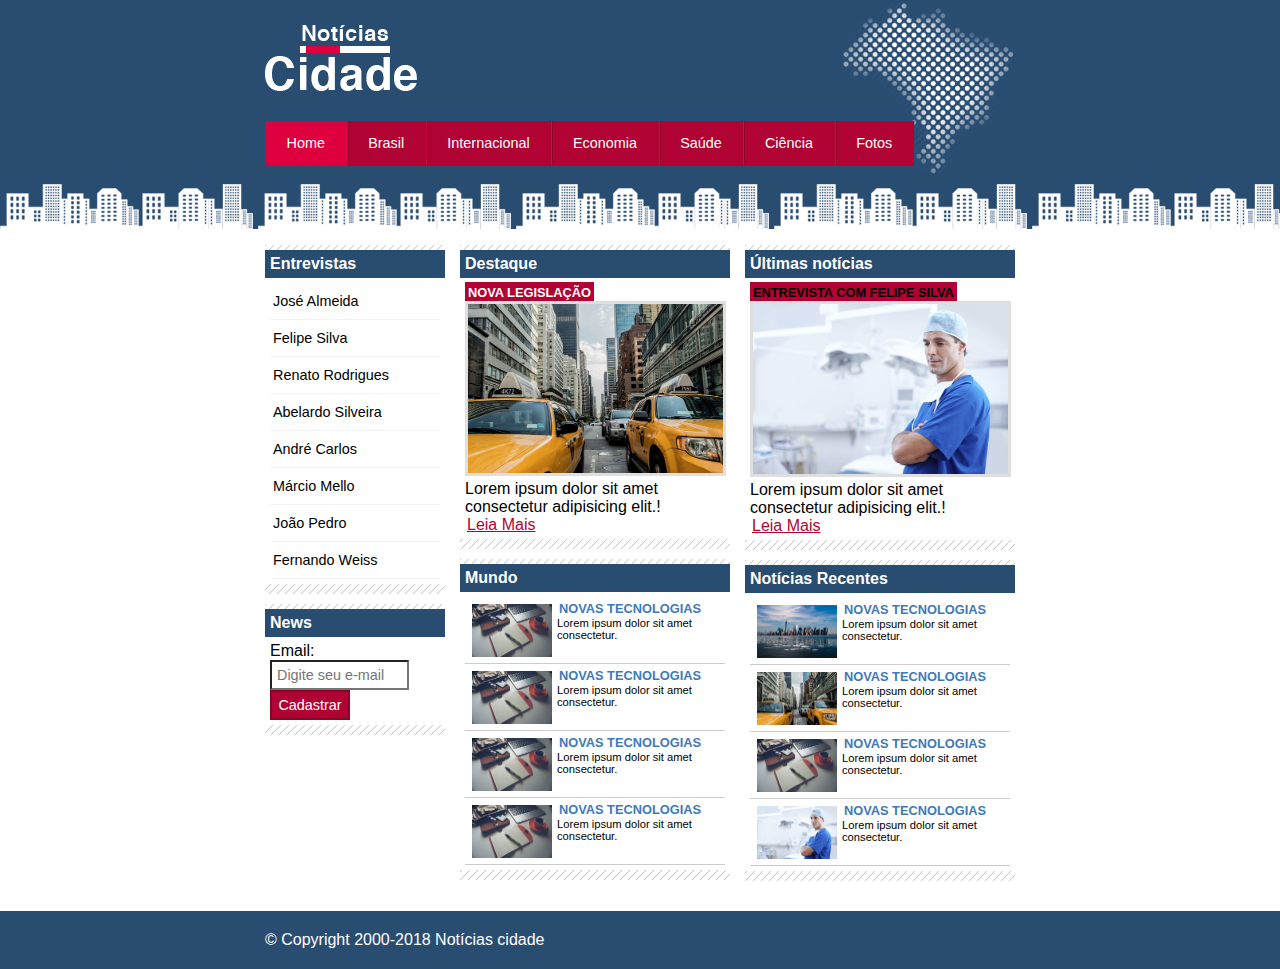
<file: index.html>
<!DOCTYPE html>
<html lang="pt-br">

<head>
    <meta charset="UTF-8">
    <meta http-equiv="X-UA-Compatible" content="IE=edge">
    <meta name="viewport" content="width=device-width, initial-scale=1.0">
    <meta name="description" content="">
    <meta name="keywords" content="">
    <meta name="author" content="Alvaro Carvalho de Lima">
    <meta name="robots" content="index, follow">
    <link rel="stylesheet" href="css/style.css">

    <title>Notícias Cidade - Seu site de notícias</title>
</head>

<body id="" class="home">

    <!-- Começo do container -->
    <div id="container">

        <!-- Começo do topo -->
        <div id="topo">
            <h1 class="logo">Noticias Cidade</h1>
            <ul id="navegacao">
                <li class="primeiro">
                    <a id="home" href="index.html">Home</a>
                </li>
                <li>
                    <a id="brasil" href="brasil.html">Brasil</a>
                </li>
                <li>
                    <a id="internacional" href="internacional.html">Internacional</a>
                </li>
                <li>
                    <a id="economia" href="economia.html">Economia</a>
                </li>
                <li>
                    <a id="saude" href="saude.html">Saúde</a>
                </li>
                <li>
                    <a id="ciencia" href="ciencia.html">Ciência</a>
                </li>
                <li>
                    <a id="fotos" href="fotos.html">Fotos</a>
                </li>
            </ul>
        </div>
        <!-- //Fim do topo -->

        <!-- Começo do conteúdo -->
        <div id="conteudo">

            <!-- Começo do conteúdo primário -->
            <div id="primario">

                <!-- Começo caixa (destaque)-->
                <div class="caixa destaque">
                    <h2>Destaque</h2>

                    <!-- Começo do conteudo da caixa -->
                    <div class="caixa-conteudo">
                        <h3>Nova legislação</h3>
                        <img class="imagem-principal" src="img/taxi.jpg" alt="">
                        <p>Lorem ipsum dolor sit amet consectetur adipisicing elit.!</p>
                        <a href="#">Leia Mais</a>
                    </div>
                    <!-- // Fim do conteudo da caixa -->

                </div>
                <!-- // Fim caixa (destaque)-->

                <!-- Começo caixa -->
                <div class="caixa">
                    <h2>Mundo</h2>

                    <!-- Começo do conteudo da caixa -->
                    <div class="caixa-conteudo">

                        <!-- Começo da lista de noticias -->
                        <ul class="lista-noticias">
                            <li>
                                <a href="#">
                                    <img src="img/tecnologia.jpg" width="80" alt="">
                                    <h3>Novas tecnologias</h3>
                                    <p>Lorem ipsum dolor sit amet consectetur.</p>
                                </a>
                            </li>
                            <li>
                                <a href="#">
                                    <img src="img/tecnologia.jpg" width="80" alt="">
                                    <h3>Novas tecnologias</h3>
                                    <p>Lorem ipsum dolor sit amet consectetur.</p>
                                </a>
                            </li>
                            <li>
                                <a href="#">
                                    <img src="img/tecnologia.jpg" width="80" alt="">
                                    <h3>Novas tecnologias</h3>
                                    <p>Lorem ipsum dolor sit amet consectetur.</p>
                                </a>
                            </li>
                            <li>
                                <a href="#">
                                    <img src="img/tecnologia.jpg" width="80" alt="">
                                    <h3>Novas tecnologias</h3>
                                    <p>Lorem ipsum dolor sit amet consectetur.</p>
                                </a>
                            </li>
                        </ul>
                        <!-- // Fim da lista de noticias -->

                    </div>
                    <!-- // Fim do conteudo da caixa -->

                </div>
                <!-- // Fim caixa -->

            </div>
            <!-- // Fim do conteúdo primário -->

            <!-- Começo secundário -->
            <div id="secundario">

                <!-- Começo caixa -->
                <div class="caixa recentes">
                    <h2>Últimas notícias</h2>

                    <!-- Começo do conteudo da caixa -->
                    <div class="caixa-conteudo">
                        <h3>Entrevista com Felipe Silva</h3>
                        <img class="imagem-principal" src="img/doutor.jpg" alt="">
                        <p>Lorem ipsum dolor sit amet consectetur adipisicing elit.!</p>
                        <a href="#">Leia Mais</a>
                    </div>
                    <!-- // Fim do conteudo da caixa -->

                </div>
                <!-- // Fim caixa -->

                <!-- Começo caixa -->
                <div class="caixa">
                    <h2>Notícias Recentes</h2>

                    <!-- Começo do conteudo da caixa -->
                    <div class="caixa-conteudo">

                        <!-- Começo da lista de noticias -->
                        <ul class="lista-noticias">
                            <li>
                                <a href="#">
                                    <img src="img/cidade.jpg" width="80" alt="">
                                    <h3>Novas tecnologias</h3>
                                    <p>Lorem ipsum dolor sit amet consectetur.</p>
                                </a>
                            </li>
                            <li>
                                <a href="#">
                                    <img src="img/taxi.jpg" width="80" alt="">
                                    <h3>Novas tecnologias</h3>
                                    <p>Lorem ipsum dolor sit amet consectetur.</p>
                                </a>
                            </li>
                            <li>
                                <a href="#">
                                    <img src="img/tecnologia.jpg" width="80" alt="">
                                    <h3>Novas tecnologias</h3>
                                    <p>Lorem ipsum dolor sit amet consectetur.</p>
                                </a>
                            </li>
                            <li>
                                <a href="#">
                                    <img src="img/doutor.jpg" width="80" alt="">
                                    <h3>Novas tecnologias</h3>
                                    <p>Lorem ipsum dolor sit amet consectetur.</p>
                                </a>
                            </li>
                        </ul>
                        <!-- // Fim da lista de noticias -->

                    </div>
                    <!-- // Fim do conteudo da caixa -->

                </div>
                <!-- // Fim da caixa -->

            </div>
            <!-- // Fim secundário -->


            <!-- Começo lateral -->
            <div id="lateral">

                <!-- Começo caixa -->
                <div class="caixa">
                    <h2>Entrevistas</h2>

                    <!-- Começo do conteudo da caixa -->
                    <div class="caixa-conteudo">
                        <ul>
                            <li><a href="#">José Almeida</a></li>
                            <li><a href="#">Felipe Silva</a></li>
                            <li><a href="#">Renato Rodrigues</a></li>
                            <li><a href="#">Abelardo Silveira</a></li>
                            <li><a href="#">André Carlos</a></li>
                            <li><a href="#">Márcio Mello</a></li>
                            <li><a href="#">João Pedro</a></li>
                            <li><a href="#">Fernando Weiss</a></li>
                        </ul>
                    </div>
                    <!-- // Fim do conteudo da caixa -->

                </div>
                <!-- // Fim caixa -->

                <!-- Começo da caixa -->
                <div class="caixa">
                    <h2>News</h2>

                    <!-- Começo do conteúdo da caixa -->
                    <div class="caixa-conteudo">
                        <form action="#">
                            <div>
                                <label for="email">Email:</label>
                                <input type="email" name="email" id="email" placeholder="Digite seu e-mail">
                            </div>
                            <div>
                                <input class="btn" type="submit" value="Cadastrar">
                            </div>
                        </form>
                    </div>
                    <!-- // Fim do conteúdo da caixa -->

                </div>
                <!-- // Fim da caixa -->

            </div>
            <!-- // Fim lateral -->

        </div>
        <!-- // Fim do conteudo -->

    </div>
    <!-- // Fim do container -->

    <!-- Começo do rodape -->
    <div id="container-rodape">
        <div id="rodape">
            &copy; Copyright 2000-2018 Notícias cidade
        </div>
    </div>
    <!-- // Fim do rodape -->

</body>

</html>
</file>
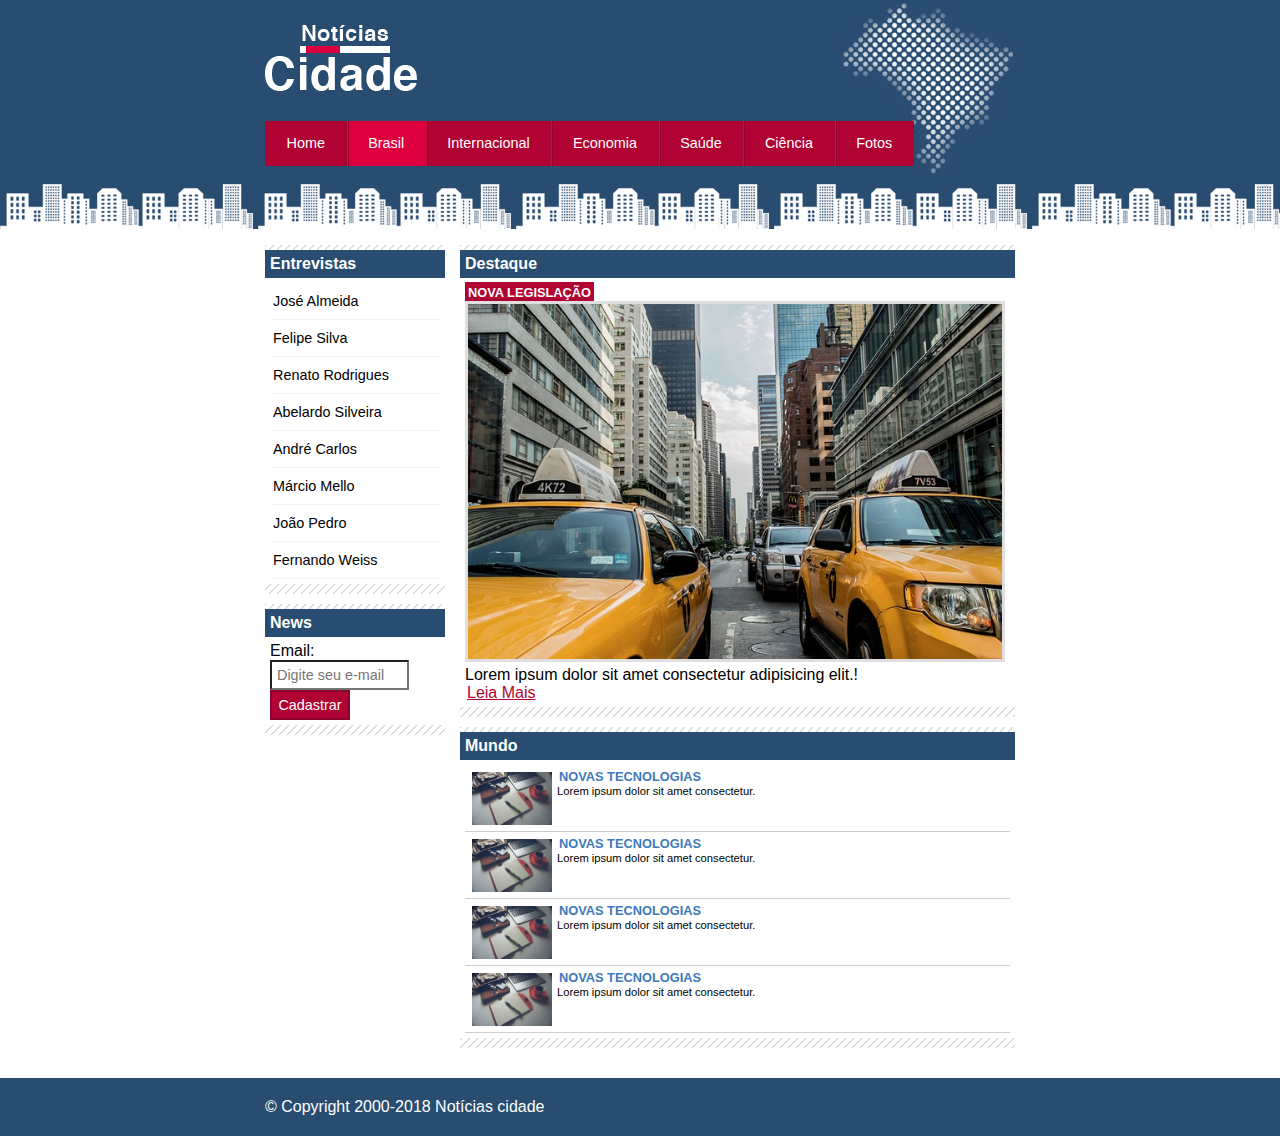
<file: brasil.html>
<!DOCTYPE html>
<html lang="pt-br">

<head>
    <meta charset="UTF-8">
    <meta http-equiv="X-UA-Compatible" content="IE=edge">
    <meta name="viewport" content="width=device-width, initial-scale=1.0">
    <meta name="description" content="">
    <meta name="keywords" content="">
    <meta name="author" content="Alvaro Carvalho de Lima">
    <meta name="robots" content="index, follow">
    <link rel="stylesheet" href="css/style.css">

    <title>Notícias Cidade - Seu site de notícias</title>
</head>

<body id="duas-colunas" class="brasil">

    <!-- Começo do container -->
    <div id="container">

        <!-- Começo do topo -->
        <div id="topo">
            <h1 class="logo">Noticias Cidade</h1>
            <ul id="navegacao">
                <li class="primeiro">
                    <a id="home" href="index.html">Home</a>
                </li>
                <li>
                    <a id="brasil" href="brasil.html">Brasil</a>
                </li>
                <li>
                    <a id="internacional" href="internacional.html">Internacional</a>
                </li>
                <li>
                    <a id="economia" href="economia.html">Economia</a>
                </li>
                <li>
                    <a id="saude" href="saude.html">Saúde</a>
                </li>
                <li>
                    <a id="ciencia" href="ciencia.html">Ciência</a>
                </li>
                <li>
                    <a id="fotos" href="fotos.html">Fotos</a>
                </li>
            </ul>
        </div>
        <!-- //Fim do topo -->

        <!-- Começo do conteúdo -->
        <div id="conteudo">

            <!-- Começo do conteúdo primário -->
            <div id="primario">

                <!-- Começo caixa (destaque)-->
                <div class="caixa destaque">
                    <h2>Destaque</h2>

                    <!-- Começo do conteudo da caixa -->
                    <div class="caixa-conteudo">
                        <h3>Nova legislação</h3>
                        <img class="imagem-principal" src="img/taxi.jpg" alt="">
                        <p>Lorem ipsum dolor sit amet consectetur adipisicing elit.!</p>
                        <a href="#">Leia Mais</a>
                    </div>
                    <!-- // Fim do conteudo da caixa -->

                </div>
                <!-- // Fim caixa (destaque)-->

                <!-- Começo caixa -->
                <div class="caixa">
                    <h2>Mundo</h2>

                    <!-- Começo do conteudo da caixa -->
                    <div class="caixa-conteudo">

                        <!-- Começo da lista de noticias -->
                        <ul class="lista-noticias">
                            <li>
                                <a href="#">
                                    <img src="img/tecnologia.jpg" width="80" alt="">
                                    <h3>Novas tecnologias</h3>
                                    <p>Lorem ipsum dolor sit amet consectetur.</p>
                                </a>
                            </li>
                            <li>
                                <a href="#">
                                    <img src="img/tecnologia.jpg" width="80" alt="">
                                    <h3>Novas tecnologias</h3>
                                    <p>Lorem ipsum dolor sit amet consectetur.</p>
                                </a>
                            </li>
                            <li>
                                <a href="#">
                                    <img src="img/tecnologia.jpg" width="80" alt="">
                                    <h3>Novas tecnologias</h3>
                                    <p>Lorem ipsum dolor sit amet consectetur.</p>
                                </a>
                            </li>
                            <li>
                                <a href="#">
                                    <img src="img/tecnologia.jpg" width="80" alt="">
                                    <h3>Novas tecnologias</h3>
                                    <p>Lorem ipsum dolor sit amet consectetur.</p>
                                </a>
                            </li>
                        </ul>
                        <!-- // Fim da lista de noticias -->

                    </div>
                    <!-- // Fim do conteudo da caixa -->

                </div>
                <!-- // Fim caixa -->

            </div>
            <!-- // Fim do conteúdo primário -->

            <!-- Começo secundário -->
            <div id="secundario">

                <!-- Começo caixa -->
                <div class="caixa recentes">
                    <h2>Últimas notícias</h2>

                    <!-- Começo do conteudo da caixa -->
                    <div class="caixa-conteudo">
                        <h3>Entrevista com Felipe Silva</h3>
                        <img class="imagem-principal" src="img/doutor.jpg" alt="">
                        <p>Lorem ipsum dolor sit amet consectetur adipisicing elit.!</p>
                        <a href="#">Leia Mais</a>
                    </div>
                    <!-- // Fim do conteudo da caixa -->

                </div>
                <!-- // Fim caixa -->

                <!-- Começo caixa -->
                <div class="caixa">
                    <h2>Notícias Recentes</h2>

                    <!-- Começo do conteudo da caixa -->
                    <div class="caixa-conteudo">

                        <!-- Começo da lista de noticias -->
                        <ul class="lista-noticias">
                            <li>
                                <a href="#">
                                    <img src="img/cidade.jpg" width="80" alt="">
                                    <h3>Novas tecnologias</h3>
                                    <p>Lorem ipsum dolor sit amet consectetur.</p>
                                </a>
                            </li>
                            <li>
                                <a href="#">
                                    <img src="img/taxi.jpg" width="80" alt="">
                                    <h3>Novas tecnologias</h3>
                                    <p>Lorem ipsum dolor sit amet consectetur.</p>
                                </a>
                            </li>
                            <li>
                                <a href="#">
                                    <img src="img/tecnologia.jpg" width="80" alt="">
                                    <h3>Novas tecnologias</h3>
                                    <p>Lorem ipsum dolor sit amet consectetur.</p>
                                </a>
                            </li>
                            <li>
                                <a href="#">
                                    <img src="img/doutor.jpg" width="80" alt="">
                                    <h3>Novas tecnologias</h3>
                                    <p>Lorem ipsum dolor sit amet consectetur.</p>
                                </a>
                            </li>
                        </ul>
                        <!-- // Fim da lista de noticias -->

                    </div>
                    <!-- // Fim do conteudo da caixa -->

                </div>
                <!-- // Fim da caixa -->

            </div>
            <!-- // Fim secundário -->


            <!-- Começo lateral -->
            <div id="lateral">

                <!-- Começo caixa -->
                <div class="caixa">
                    <h2>Entrevistas</h2>

                    <!-- Começo do conteudo da caixa -->
                    <div class="caixa-conteudo">
                        <ul>
                            <li><a href="#">José Almeida</a></li>
                            <li><a href="#">Felipe Silva</a></li>
                            <li><a href="#">Renato Rodrigues</a></li>
                            <li><a href="#">Abelardo Silveira</a></li>
                            <li><a href="#">André Carlos</a></li>
                            <li><a href="#">Márcio Mello</a></li>
                            <li><a href="#">João Pedro</a></li>
                            <li><a href="#">Fernando Weiss</a></li>
                        </ul>
                    </div>
                    <!-- // Fim do conteudo da caixa -->

                </div>
                <!-- // Fim caixa -->

                <!-- Começo da caixa -->
                <div class="caixa">
                    <h2>News</h2>

                    <!-- Começo do conteúdo da caixa -->
                    <div class="caixa-conteudo">
                        <form action="#">
                            <div>
                                <label for="email">Email:</label>
                                <input type="email" name="email" id="email" placeholder="Digite seu e-mail">
                            </div>
                            <div>
                                <input class="btn" type="submit" value="Cadastrar">
                            </div>
                        </form>
                    </div>
                    <!-- // Fim do conteúdo da caixa -->

                </div>
                <!-- // Fim da caixa -->

            </div>
            <!-- // Fim lateral -->

        </div>
        <!-- // Fim do conteudo -->

    </div>
    <!-- // Fim do container -->

    <!-- Começo do rodape -->
    <div id="container-rodape">
        <div id="rodape">
            &copy; Copyright 2000-2018 Notícias cidade
        </div>
    </div>
    <!-- // Fim do rodape -->

</body>

</html>
</file>
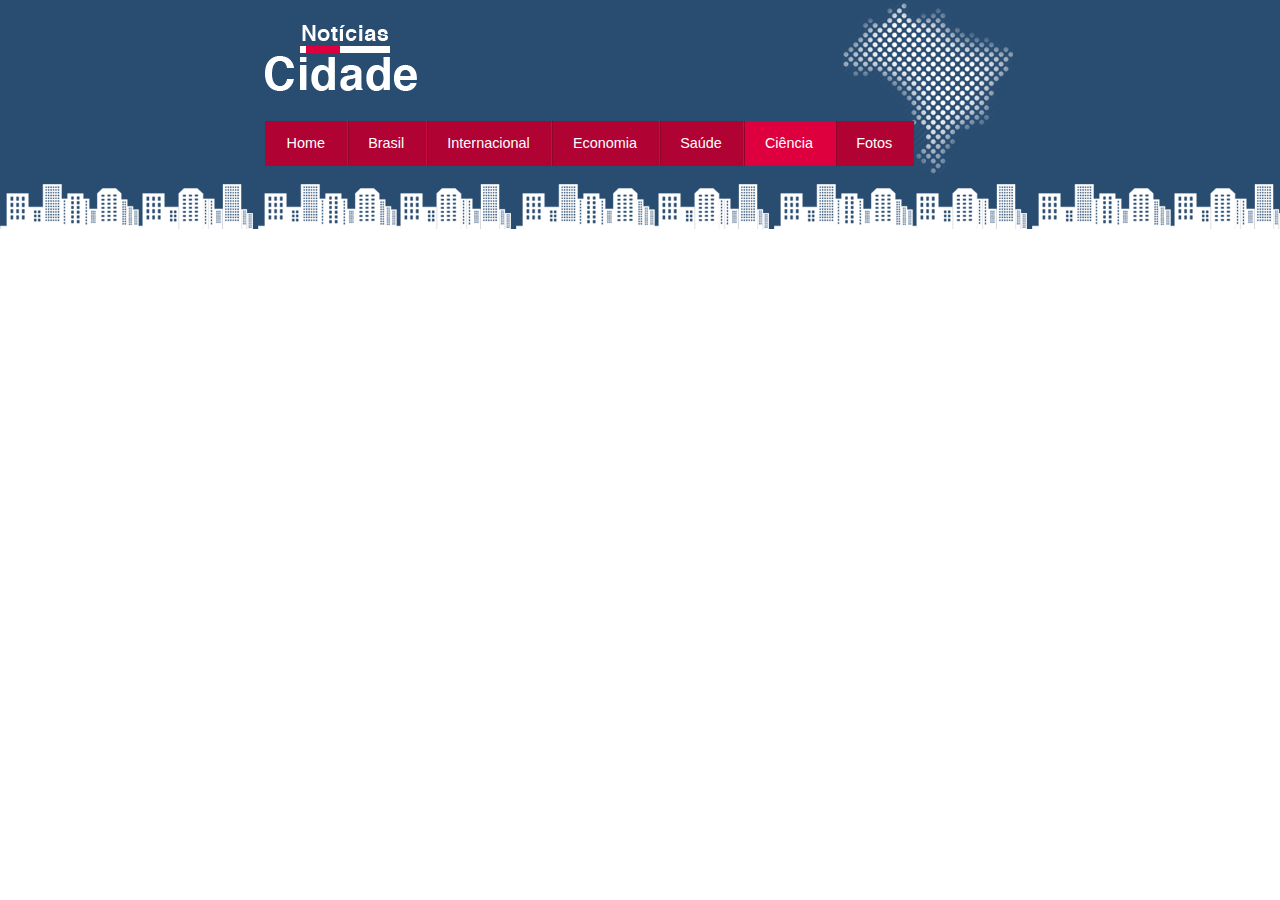
<file: ciencia.html>
<!DOCTYPE html>
<html lang="pt-br">

<head>
    <meta charset="UTF-8">
    <meta http-equiv="X-UA-Compatible" content="IE=edge">
    <meta name="viewport" content="width=device-width, initial-scale=1.0">
    <meta name="description" content="">
    <meta name="keywords" content="">
    <meta name="author" content="Alvaro Carvalho de Lima">
    <meta name="robots" content="index, follow">
    <link rel="stylesheet" href="css/style.css">

    <title>Notícias Cidade - Seu site de notícias</title>
</head>

<body class="ciencia">

    <!-- Começo do container -->
    <div id="container">

        <!-- Começo do topo -->
        <div id="topo">
            <h1 class="logo">Noticias Cidade</h1>
            <ul id="navegacao">
                <li class="primeiro">
                    <a id="home" href="index.html">Home</a>
                </li>
                <li>
                    <a id="brasil" href="brasil.html">Brasil</a>
                </li>
                <li>
                    <a id="internacional" href="internacional.html">Internacional</a>
                </li>
                <li>
                    <a id="economia" href="economia.html">Economia</a>
                </li>
                <li>
                    <a id="saude" href="saude.html">Saúde</a>
                </li>
                <li>
                    <a id="ciencia" href="ciencia.html">Ciência</a>
                </li>
                <li>
                    <a id="fotos" href="fotos.html">Fotos</a>
                </li>
            </ul>
        </div>
        <!-- //Fim do topo -->

    </div>
    <!-- // Fim do container -->

</body>

</html>
</file>
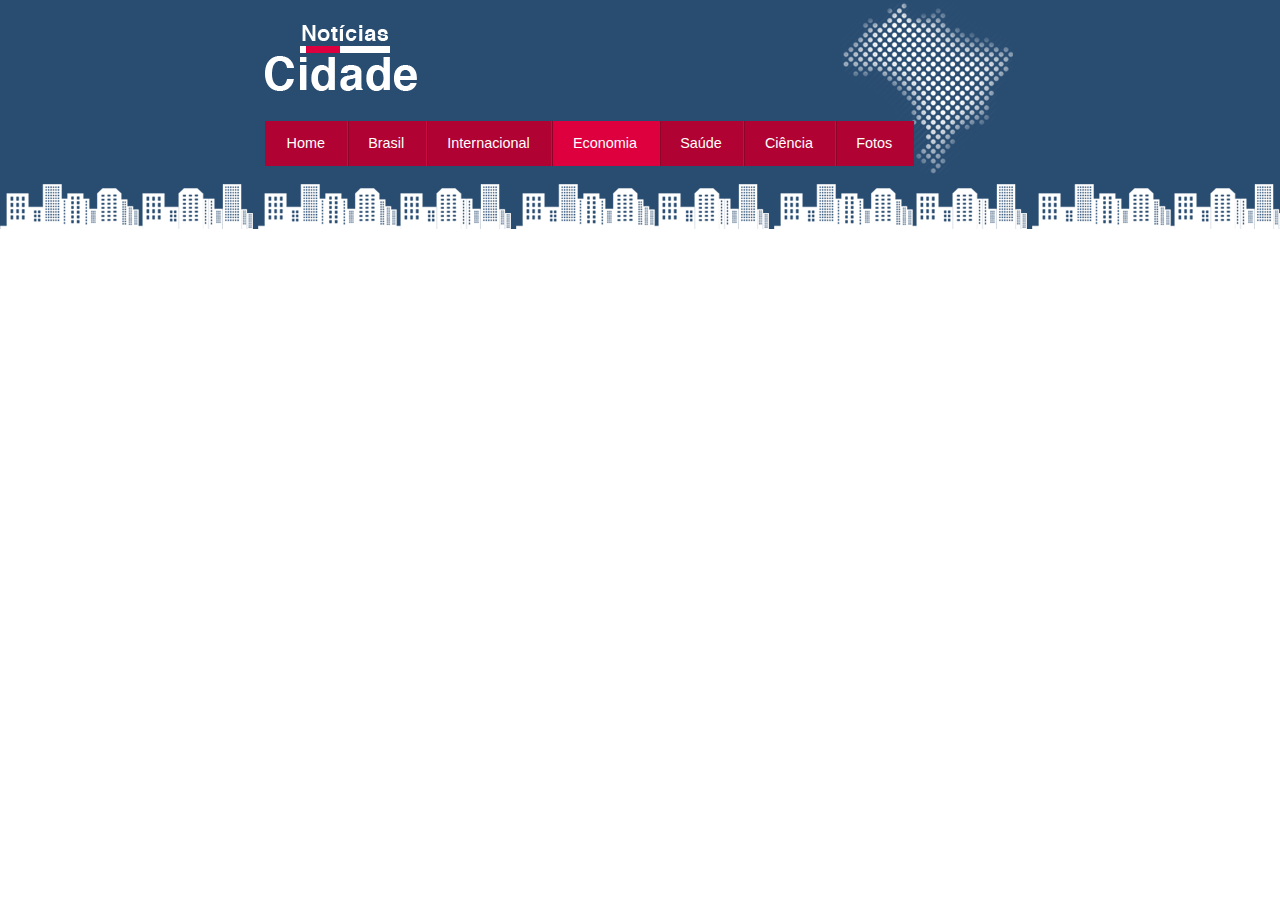
<file: economia.html>
<!DOCTYPE html>
<html lang="pt-br">

<head>
    <meta charset="UTF-8">
    <meta http-equiv="X-UA-Compatible" content="IE=edge">
    <meta name="viewport" content="width=device-width, initial-scale=1.0">
    <meta name="description" content="">
    <meta name="keywords" content="">
    <meta name="author" content="Alvaro Carvalho de Lima">
    <meta name="robots" content="index, follow">
    <link rel="stylesheet" href="css/style.css">

    <title>Notícias Cidade - Seu site de notícias</title>
</head>

<body class="economia">

    <!-- Começo do container -->
    <div id="container">

        <!-- Começo do topo -->
        <div id="topo">
            <h1 class="logo">Noticias Cidade</h1>
            <ul id="navegacao">
                <li class="primeiro">
                    <a id="home" href="index.html">Home</a>
                </li>
                <li>
                    <a id="brasil" href="brasil.html">Brasil</a>
                </li>
                <li>
                    <a id="internacional" href="internacional.html">Internacional</a>
                </li>
                <li>
                    <a id="economia" href="economia.html">Economia</a>
                </li>
                <li>
                    <a id="saude" href="saude.html">Saúde</a>
                </li>
                <li>
                    <a id="ciencia" href="ciencia.html">Ciência</a>
                </li>
                <li>
                    <a id="fotos" href="fotos.html">Fotos</a>
                </li>
            </ul>
        </div>
        <!-- //Fim do topo -->

    </div>
    <!-- // Fim do container -->

</body>

</html>
</file>
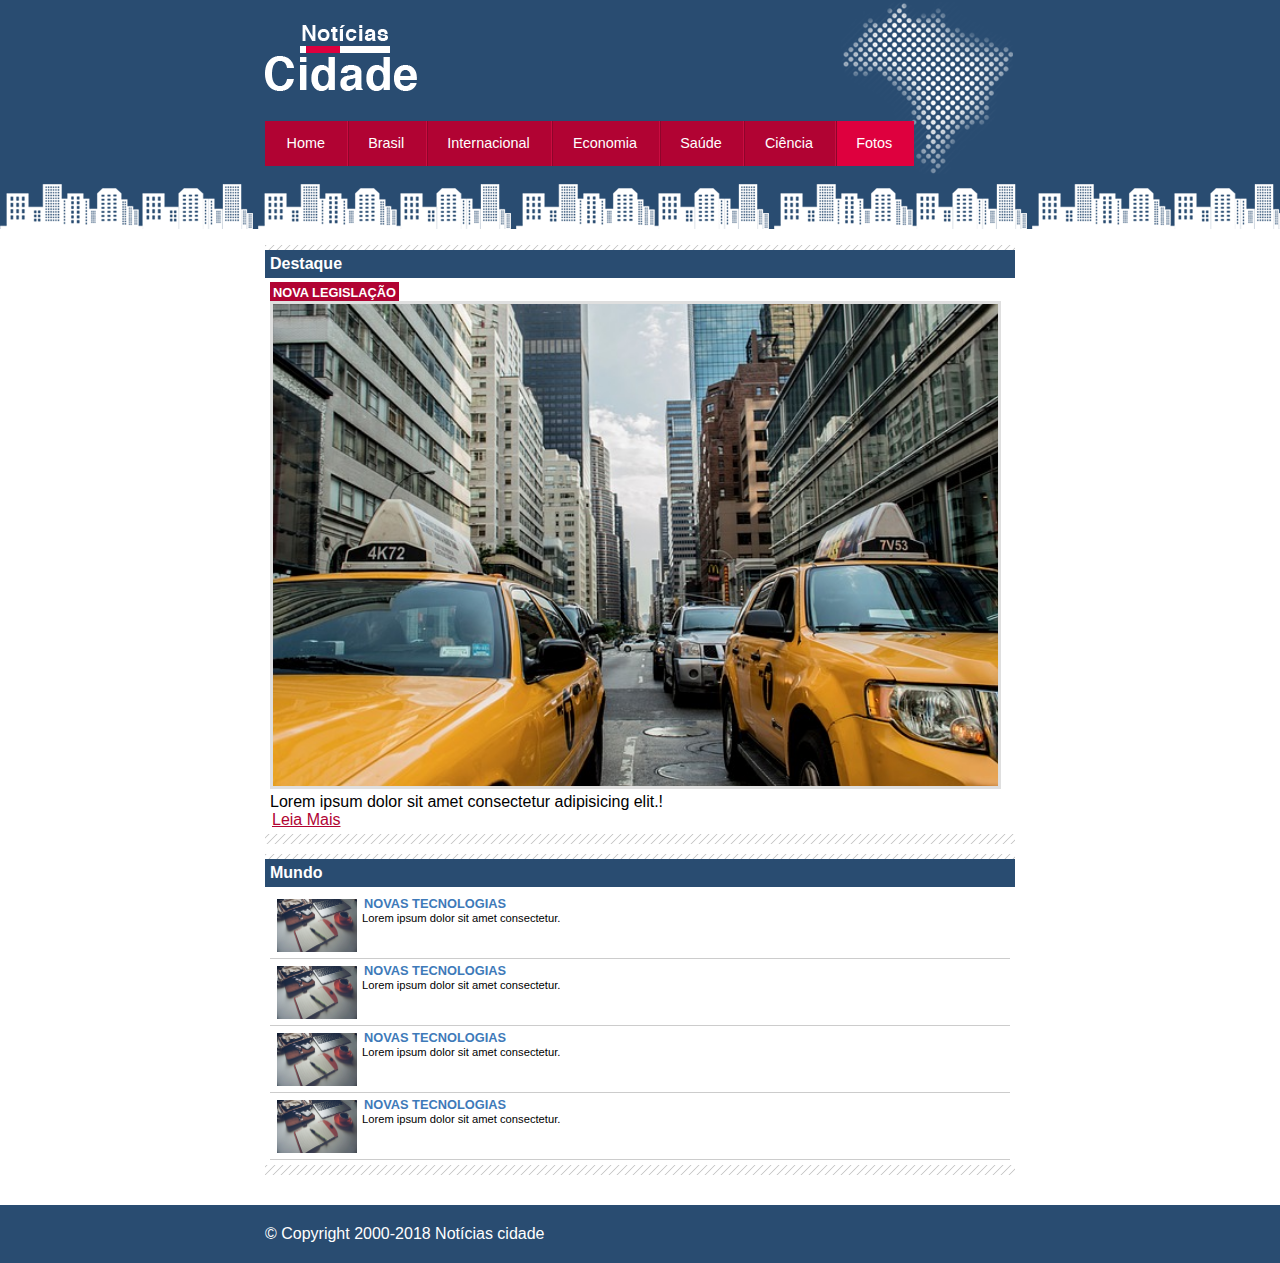
<file: fotos.html>
<!DOCTYPE html>
<html lang="pt-br">

<head>
    <meta charset="UTF-8">
    <meta http-equiv="X-UA-Compatible" content="IE=edge">
    <meta name="viewport" content="width=device-width, initial-scale=1.0">
    <meta name="description" content="">
    <meta name="keywords" content="">
    <meta name="author" content="Alvaro Carvalho de Lima">
    <meta name="robots" content="index, follow">
    <link rel="stylesheet" href="css/style.css">

    <title>Notícias Cidade - Seu site de notícias</title>
</head>

<body id="uma-coluna" class="fotos">

    <!-- Começo do container -->
    <div id="container">

        <!-- Começo do topo -->
        <div id="topo">
            <h1 class="logo">Noticias Cidade</h1>
            <ul id="navegacao">
                <li class="primeiro">
                    <a id="home" href="index.html">Home</a>
                </li>
                <li>
                    <a id="brasil" href="brasil.html">Brasil</a>
                </li>
                <li>
                    <a id="internacional" href="internacional.html">Internacional</a>
                </li>
                <li>
                    <a id="economia" href="economia.html">Economia</a>
                </li>
                <li>
                    <a id="saude" href="saude.html">Saúde</a>
                </li>
                <li>
                    <a id="ciencia" href="ciencia.html">Ciência</a>
                </li>
                <li>
                    <a id="fotos" href="fotos.html">Fotos</a>
                </li>
            </ul>
        </div>
        <!-- //Fim do topo -->

        <!-- Começo do conteúdo -->
        <div id="conteudo">

            <!-- Começo do conteúdo primário -->
            <div id="primario">

                <!-- Começo caixa (destaque)-->
                <div class="caixa destaque">
                    <h2>Destaque</h2>

                    <!-- Começo do conteudo da caixa -->
                    <div class="caixa-conteudo">
                        <h3>Nova legislação</h3>
                        <img class="imagem-principal" src="img/taxi.jpg" alt="">
                        <p>Lorem ipsum dolor sit amet consectetur adipisicing elit.!</p>
                        <a href="#">Leia Mais</a>
                    </div>
                    <!-- // Fim do conteudo da caixa -->

                </div>
                <!-- // Fim caixa (destaque)-->

                <!-- Começo caixa -->
                <div class="caixa">
                    <h2>Mundo</h2>

                    <!-- Começo do conteudo da caixa -->
                    <div class="caixa-conteudo">

                        <!-- Começo da lista de noticias -->
                        <ul class="lista-noticias">
                            <li>
                                <a href="#">
                                    <img src="img/tecnologia.jpg" width="80" alt="">
                                    <h3>Novas tecnologias</h3>
                                    <p>Lorem ipsum dolor sit amet consectetur.</p>
                                </a>
                            </li>
                            <li>
                                <a href="#">
                                    <img src="img/tecnologia.jpg" width="80" alt="">
                                    <h3>Novas tecnologias</h3>
                                    <p>Lorem ipsum dolor sit amet consectetur.</p>
                                </a>
                            </li>
                            <li>
                                <a href="#">
                                    <img src="img/tecnologia.jpg" width="80" alt="">
                                    <h3>Novas tecnologias</h3>
                                    <p>Lorem ipsum dolor sit amet consectetur.</p>
                                </a>
                            </li>
                            <li>
                                <a href="#">
                                    <img src="img/tecnologia.jpg" width="80" alt="">
                                    <h3>Novas tecnologias</h3>
                                    <p>Lorem ipsum dolor sit amet consectetur.</p>
                                </a>
                            </li>
                        </ul>
                        <!-- // Fim da lista de noticias -->

                    </div>
                    <!-- // Fim do conteudo da caixa -->

                </div>
                <!-- // Fim caixa -->

            </div>
            <!-- // Fim do conteúdo primário -->

            <!-- Começo secundário -->
            <div id="secundario">

                <!-- Começo caixa -->
                <div class="caixa recentes">
                    <h2>Últimas notícias</h2>

                    <!-- Começo do conteudo da caixa -->
                    <div class="caixa-conteudo">
                        <h3>Entrevista com Felipe Silva</h3>
                        <img class="imagem-principal" src="img/doutor.jpg" alt="">
                        <p>Lorem ipsum dolor sit amet consectetur adipisicing elit.!</p>
                        <a href="#">Leia Mais</a>
                    </div>
                    <!-- // Fim do conteudo da caixa -->

                </div>
                <!-- // Fim caixa -->

                <!-- Começo caixa -->
                <div class="caixa">
                    <h2>Notícias Recentes</h2>

                    <!-- Começo do conteudo da caixa -->
                    <div class="caixa-conteudo">

                        <!-- Começo da lista de noticias -->
                        <ul class="lista-noticias">
                            <li>
                                <a href="#">
                                    <img src="img/cidade.jpg" width="80" alt="">
                                    <h3>Novas tecnologias</h3>
                                    <p>Lorem ipsum dolor sit amet consectetur.</p>
                                </a>
                            </li>
                            <li>
                                <a href="#">
                                    <img src="img/taxi.jpg" width="80" alt="">
                                    <h3>Novas tecnologias</h3>
                                    <p>Lorem ipsum dolor sit amet consectetur.</p>
                                </a>
                            </li>
                            <li>
                                <a href="#">
                                    <img src="img/tecnologia.jpg" width="80" alt="">
                                    <h3>Novas tecnologias</h3>
                                    <p>Lorem ipsum dolor sit amet consectetur.</p>
                                </a>
                            </li>
                            <li>
                                <a href="#">
                                    <img src="img/doutor.jpg" width="80" alt="">
                                    <h3>Novas tecnologias</h3>
                                    <p>Lorem ipsum dolor sit amet consectetur.</p>
                                </a>
                            </li>
                        </ul>
                        <!-- // Fim da lista de noticias -->

                    </div>
                    <!-- // Fim do conteudo da caixa -->

                </div>
                <!-- // Fim da caixa -->

            </div>
            <!-- // Fim secundário -->


            <!-- Começo lateral -->
            <div id="lateral">

                <!-- Começo caixa -->
                <div class="caixa">
                    <h2>Entrevistas</h2>

                    <!-- Começo do conteudo da caixa -->
                    <div class="caixa-conteudo">
                        <ul>
                            <li><a href="#">José Almeida</a></li>
                            <li><a href="#">Felipe Silva</a></li>
                            <li><a href="#">Renato Rodrigues</a></li>
                            <li><a href="#">Abelardo Silveira</a></li>
                            <li><a href="#">André Carlos</a></li>
                            <li><a href="#">Márcio Mello</a></li>
                            <li><a href="#">João Pedro</a></li>
                            <li><a href="#">Fernando Weiss</a></li>
                        </ul>
                    </div>
                    <!-- // Fim do conteudo da caixa -->

                </div>
                <!-- // Fim caixa -->

                <!-- Começo da caixa -->
                <div class="caixa">
                    <h2>News</h2>

                    <!-- Começo do conteúdo da caixa -->
                    <div class="caixa-conteudo">
                        <form action="#">
                            <div>
                                <label for="email">Email:</label>
                                <input type="email" name="email" id="email" placeholder="Digite seu e-mail">
                            </div>
                            <div>
                                <input class="btn" type="submit" value="Cadastrar">
                            </div>
                        </form>
                    </div>
                    <!-- // Fim do conteúdo da caixa -->

                </div>
                <!-- // Fim da caixa -->

            </div>
            <!-- // Fim lateral -->

        </div>
        <!-- // Fim do conteudo -->

    </div>
    <!-- // Fim do container -->

    <!-- Começo do rodape -->
    <div id="container-rodape">
        <div id="rodape">
            &copy; Copyright 2000-2018 Notícias cidade
        </div>
    </div>
    <!-- // Fim do rodape -->

</body>

</html>
</file>
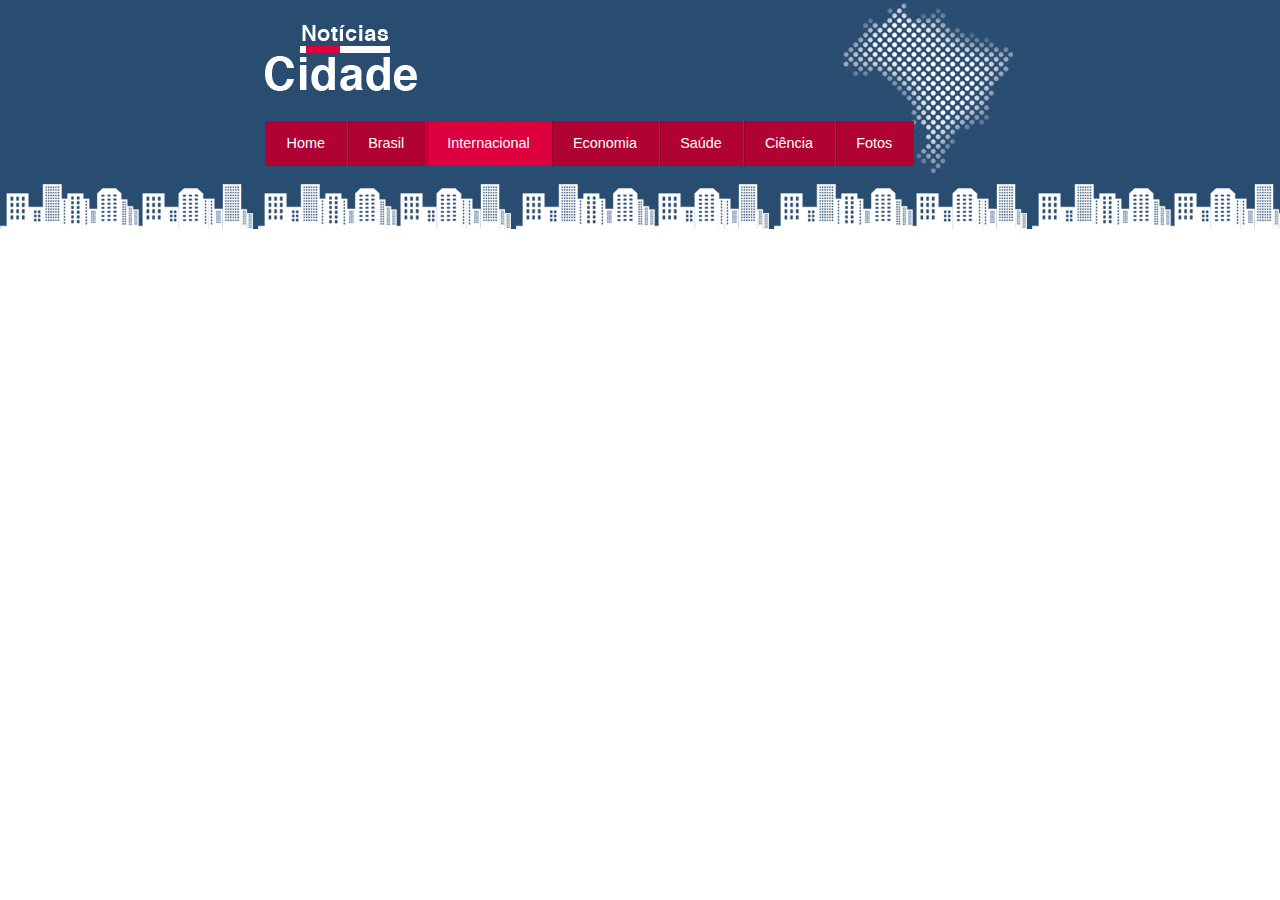
<file: internacional.html>
<!DOCTYPE html>
<html lang="pt-br">

<head>
    <meta charset="UTF-8">
    <meta http-equiv="X-UA-Compatible" content="IE=edge">
    <meta name="viewport" content="width=device-width, initial-scale=1.0">
    <meta name="description" content="">
    <meta name="keywords" content="">
    <meta name="author" content="Alvaro Carvalho de Lima">
    <meta name="robots" content="index, follow">
    <link rel="stylesheet" href="css/style.css">

    <title>Notícias Cidade - Seu site de notícias</title>
</head>

<body class="internacional">

    <!-- Começo do container -->
    <div id="container">

        <!-- Começo do topo -->
        <div id="topo">
            <h1 class="logo">Noticias Cidade</h1>
            <ul id="navegacao">
                <li class="primeiro">
                    <a id="home" href="index.html">Home</a>
                </li>
                <li>
                    <a id="brasil" href="brasil.html">Brasil</a>
                </li>
                <li>
                    <a id="internacional" href="internacional.html">Internacional</a>
                </li>
                <li>
                    <a id="economia" href="economia.html">Economia</a>
                </li>
                <li>
                    <a id="saude" href="saude.html">Saúde</a>
                </li>
                <li>
                    <a id="ciencia" href="ciencia.html">Ciência</a>
                </li>
                <li>
                    <a id="fotos" href="fotos.html">Fotos</a>
                </li>
            </ul>
        </div>
        <!-- //Fim do topo -->

    </div>
    <!-- // Fim do container -->

</body>

</html>
</file>
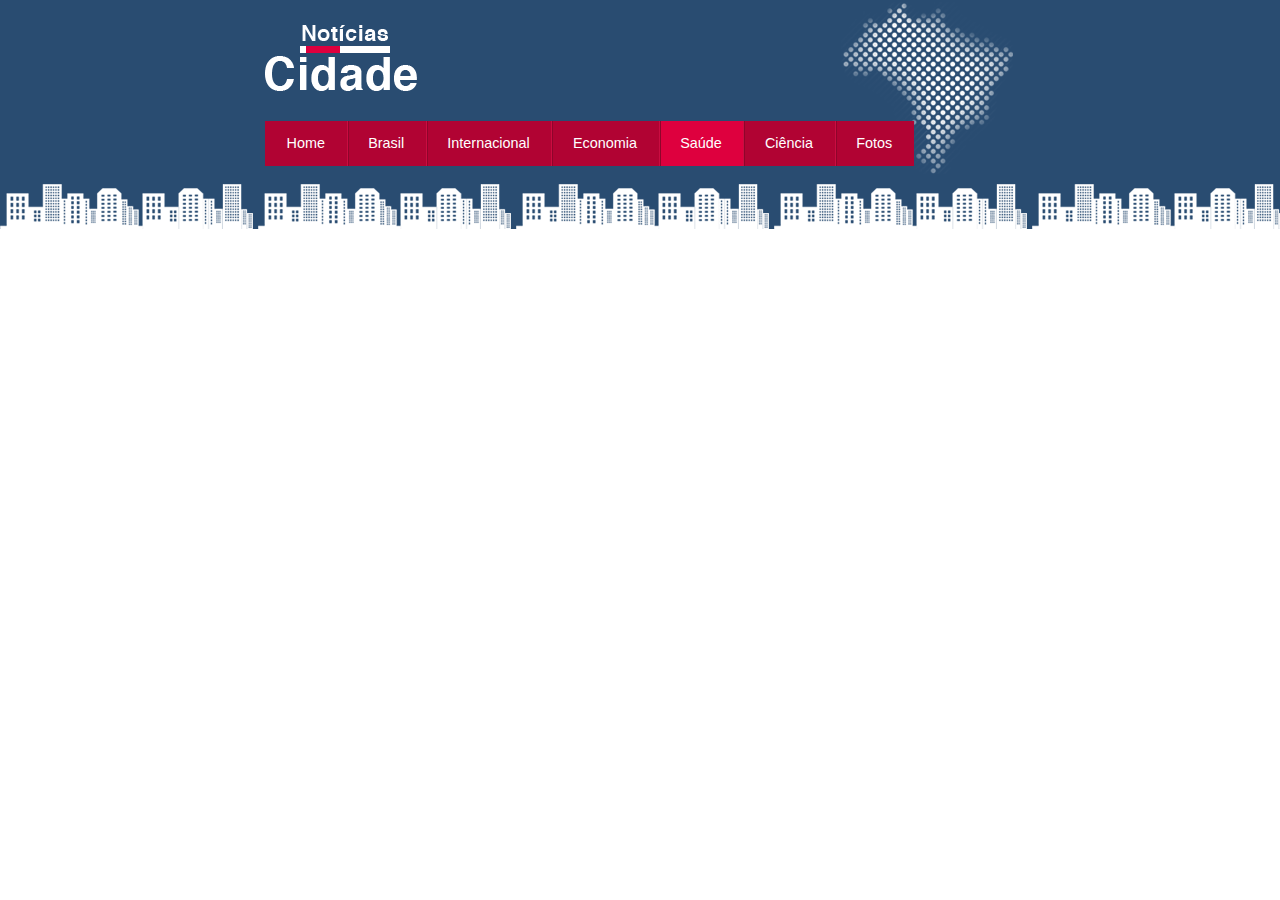
<file: saude.html>
<!DOCTYPE html>
<html lang="pt-br">

<head>
    <meta charset="UTF-8">
    <meta http-equiv="X-UA-Compatible" content="IE=edge">
    <meta name="viewport" content="width=device-width, initial-scale=1.0">
    <meta name="description" content="">
    <meta name="keywords" content="">
    <meta name="author" content="Alvaro Carvalho de Lima">
    <meta name="robots" content="index, follow">
    <link rel="stylesheet" href="css/style.css">

    <title>Notícias Cidade - Seu site de notícias</title>
</head>

<body class="saude">

    <!-- Começo do container -->
    <div id="container">

        <!-- Começo do topo -->
        <div id="topo">
            <h1 class="logo">Noticias Cidade</h1>
            <ul id="navegacao">
                <li class="primeiro">
                    <a id="home" href="index.html">Home</a>
                </li>
                <li>
                    <a id="brasil" href="brasil.html">Brasil</a>
                </li>
                <li>
                    <a id="internacional" href="internacional.html">Internacional</a>
                </li>
                <li>
                    <a id="economia" href="economia.html">Economia</a>
                </li>
                <li>
                    <a id="saude" href="saude.html">Saúde</a>
                </li>
                <li>
                    <a id="ciencia" href="ciencia.html">Ciência</a>
                </li>
                <li>
                    <a id="fotos" href="fotos.html">Fotos</a>
                </li>
            </ul>
        </div>
        <!-- //Fim do topo -->

    </div>
    <!-- // Fim do container -->

</body>

</html>
</file>
<file: css/style.css>
*{
    padding: 0;
    margin: 0;
}

body{
    font-family: 'Trebuchet MS', Helvetica, sans-serif;
    background: #fff url('../img/fundo.png') repeat-x;
}

#container{
    width: 750px;
    margin: 0 auto;
}

#topo{
    height: 150px;
    background: url('../img/detalhe-topo.png') no-repeat right top;
    padding-top: 25px;
}

.logo{
    width: 152px;
    height: 66px;
    background: url('../img/logo.png') no-repeat center;
    text-indent: -3000px;
}

/* 
**** Barra de Navegação ****
*/

a:link, a:visited{
    color: #b10333;
    padding: 2px;
}

a:hover{
    color: #e50040;
}

ul{
    list-style: none;
}

#topo ul{
    margin-top: 30px;
    background-color: #b10333;
    float: left;
}

#topo ul li{
    float: left;
}

#topo ul a{
    font-size: .9em;
    display: block;
    padding: .5em 1.5em;
    line-height: 2.1em;
    text-decoration: none;
    color: #fff;
    background: url('../img/divisor.png') repeat-y;
}

#topo .primeiro a{
    background: none;
}

#topo ul a:hover{
    color: #69001d;
}

body.home #navegacao a#home,
body.brasil #navegacao a#brasil,
body.internacional #navegacao a#internacional,
body.economia #navegacao a#economia,
body.saude #navegacao a#saude,
body.ciencia #navegacao a#ciencia,
body.fotos #navegacao a#fotos{
    color: #fff;
    background-color: #de003e;
    cursor: text;
}

/* 
**** conteudo ****
*/

#conteudo{
    margin-top: 60px;
    background-color: #f5f5f5;
}

#lateral{
    width: 180px;
    float: left;
    margin: 0 0 20px -750px;
}

#primario{
    width: 270px;
    float: left;
    margin: 0 0 20px 195px;
}

#duas-colunas #primario{
    width: 555px;
}

#uma-coluna #primario{
    width: 750px;
    margin: 0 0 20px 0;
}

#secundario{
    width: 270px;
    float: left;
    margin: 0 0 20px 15px;
}

#uma-coluna #lateral,
#uma-coluna #secundario,
#duas-colunas #secundario{
    display: none;
}

/* 
**** caixa ****
*/

.caixa{
    margin: 10px 0;
    padding: 5px 0;
    background: #f3f3f3 url('../img/fundo-caixa.png');
}

.caixa h2{
    font-size: 1em;
    background: #294c71;
    color: #fff;
    padding: 5px;
}

.caixa-conteudo{
    padding: 5px;
    margin-bottom: 5px;
    background-color: #fff;
}

/* 
**** Menus Laterais ****
*/

#lateral ul a{
    font-size: .9em;
    padding: 3px;
    display: block;
    line-height: 30px;
    color: #000;
    text-decoration: none;
    border-bottom: 1px solid #f3f3f3;
}

#lateral ul a:hover{
    background: #f9f9f9 url('../img/marcador.png') no-repeat left center;
    text-indent: 20px;
    color: #a1a1a1;
}

/* 
**** Formulários ****
*/

label{
    display: block;
    cursor: pointer;
}

input{
    padding: 5px;
    width: 125px;
    font-size: .9em;
    background-color: #fff;
}

input.btn{
    width: 80px;
    color: #fff;
    background-color: #b10333;
    border: 2px solid #870529;
    padding: 5px;
}

/* 
**** Imagens ****
*/

img.imagem-principal{
    width: 98%;
    border: 3px solid #dfdfdf;
}

/* 
**** Cabeçalhos ****
*/

h3{
    text-transform: uppercase;
    display: inline;
    font-size: .8em;
    padding: 3px;
}

.destaque h3{
    background-color: #b10333;
    color: #fff;
}

.recentes h3{
    background-color: #b10333;
}

/* 
**** Lista de notícias ****
*/

.lista-noticias li{
    padding: 2px;
    border-bottom: 1px solid #ccc;
    height: 62px;
}

.lista-noticias img{
    float: left;
    margin: 5px;
}

.lista-noticias a{
    text-decoration: none;
}

.lista-noticias a h3{
    font-size: .8em;
    padding: 0;
    color: #3e7ab9;
    background-color: none;
}

.lista-noticias a p{
    font-size: .7em;
    color: #000;
}

.lista-noticias li:hover{
    background: #eee;
    cursor: pointer;
}

/* 
**** Rodape ****
*/

#container-rodape{
    clear: both;
    background: #294c71;
    padding: 20px;
}

#rodape{
    width: 750px;
    margin: 0 auto;
    color: #fff;
}
</file>
